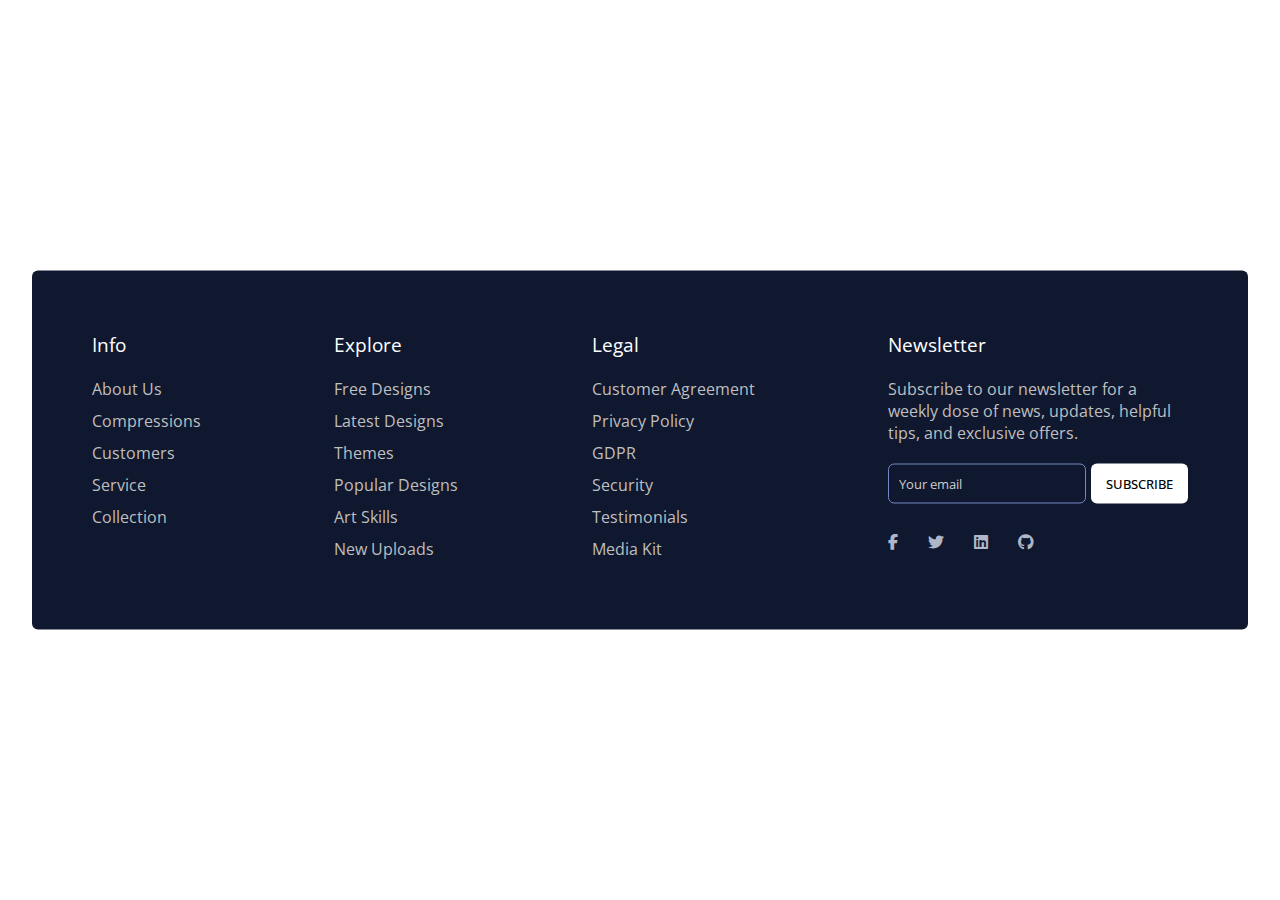
<file: footer/index.html>
<!DOCTYPE html>
<!-- Coding By CodingNepal - www.codingnepalweb.com -->
<html lang="en">
  <head>
    <meta charset="UTF-8" />
    <meta name="viewport" content="width=device-width, initial-scale=1.0" />
    <title>Responsive Footer HTML and CSS | CodingNepal</title>
    <!-- Fonts Links For Icon -->
    <link rel="stylesheet" href="https://cdnjs.cloudflare.com/ajax/libs/font-awesome/6.4.2/css/all.min.css" />
    <link rel="stylesheet" href="style.css" />
  </head>
  <body>
    <section class="footer">
      <div class="footer-row">
        <div class="footer-col">
          <h4>Info</h4>
          <ul class="links">
            <li><a href="#">About Us</a></li>
            <li><a href="#">Compressions</a></li>
            <li><a href="#">Customers</a></li>
            <li><a href="#">Service</a></li>
            <li><a href="#">Collection</a></li>
          </ul>
        </div>

        <div class="footer-col">
          <h4>Explore</h4>
          <ul class="links">
            <li><a href="#">Free Designs</a></li>
            <li><a href="#">Latest Designs</a></li>
            <li><a href="#">Themes</a></li>
            <li><a href="#">Popular Designs</a></li>
            <li><a href="#">Art Skills</a></li>
            <li><a href="#">New Uploads</a></li>
          </ul>
        </div>

        <div class="footer-col">
          <h4>Legal</h4>
          <ul class="links">
            <li><a href="#">Customer Agreement</a></li>
            <li><a href="#">Privacy Policy</a></li>
            <li><a href="#">GDPR</a></li>
            <li><a href="#">Security</a></li>
            <li><a href="#">Testimonials</a></li>
            <li><a href="#">Media Kit</a></li>
          </ul>
        </div>

        <div class="footer-col">
          <h4>Newsletter</h4>
          <p>
            Subscribe to our newsletter for a weekly dose
            of news, updates, helpful tips, and
            exclusive offers.
          </p>
          <form action="#">
            <input type="text" placeholder="Your email" required>
            <button type="submit">SUBSCRIBE</button>
          </form>
          <div class="icons">
            <i class="fa-brands fa-facebook-f"></i>
            <i class="fa-brands fa-twitter"></i>
            <i class="fa-brands fa-linkedin"></i>
            <i class="fa-brands fa-github"></i>
          </div>
        </div>
      </div>
    </section>
  </body>
</html>
</file>
<file: footer/style.css>
/* Importing Google font - Open Sans */
@import url('https://fonts.googleapis.com/css2?family=Open+Sans:wght@300;400;500;600;700&display=swap');

* {
  margin: 0;
  padding: 0;
  box-sizing: border-box;
  font-family: 'Open Sans', sans-serif;
}

.footer {
  position: absolute;
  top: 50%;
  left: 50%;
  transform: translate(-50%, -50%);
  max-width: 1280px;
  width: 95%;
  background: #10182F;
  border-radius: 6px;
}

.footer .footer-row {
  display: flex;
  flex-wrap: wrap;
  justify-content: space-between;
  gap: 3.5rem;
  padding: 60px;
}

.footer-row .footer-col h4 {
  color: #fff;
  font-size: 1.2rem;
  font-weight: 400;
}

.footer-col .links {
  margin-top: 20px;
}

.footer-col .links li {
  list-style: none;
  margin-bottom: 10px;
}

.footer-col .links li a {
  text-decoration: none;
  color: #bfbfbf;
}

.footer-col .links li a:hover {
  color: #fff;
}

.footer-col p {
  margin: 20px 0;
  color: #bfbfbf;
  max-width: 300px;
}

.footer-col form {
  display: flex;
  gap: 5px;
}

.footer-col input {
  height: 40px;
  border-radius: 6px;
  background: none;
  width: 100%;
  outline: none;
  border: 1px solid #7489C6 ;
  caret-color: #fff;
  color: #fff;
  padding-left: 10px;
}

.footer-col input::placeholder {
  color: #ccc;
}

 .footer-col form button {
  background: #fff;
  outline: none;
  border: none;
  padding: 10px 15px;
  border-radius: 6px;
  cursor: pointer;
  font-weight: 500;
  transition: 0.2s ease;
}

.footer-col form button:hover {
  background: #cecccc;
}

.footer-col .icons {
  display: flex;
  margin-top: 30px;
  gap: 30px;
  cursor: pointer;
}

.footer-col .icons i {
  color: #afb6c7;
}

.footer-col .icons i:hover  {
  color: #fff;
}

@media (max-width: 768px) {
  .footer {
    position: relative;
    bottom: 0;
    left: 0;
    transform: none;
    width: 100%;
    border-radius: 0;
  }

  .footer .footer-row {
    padding: 20px;
    gap: 1rem;
  }

  .footer-col form {
    display: block;
  }

  .footer-col form :where(input, button) {
    width: 100%;
  }

  .footer-col form button {
    margin: 10px 0 0 0;
  }
}
</file>
